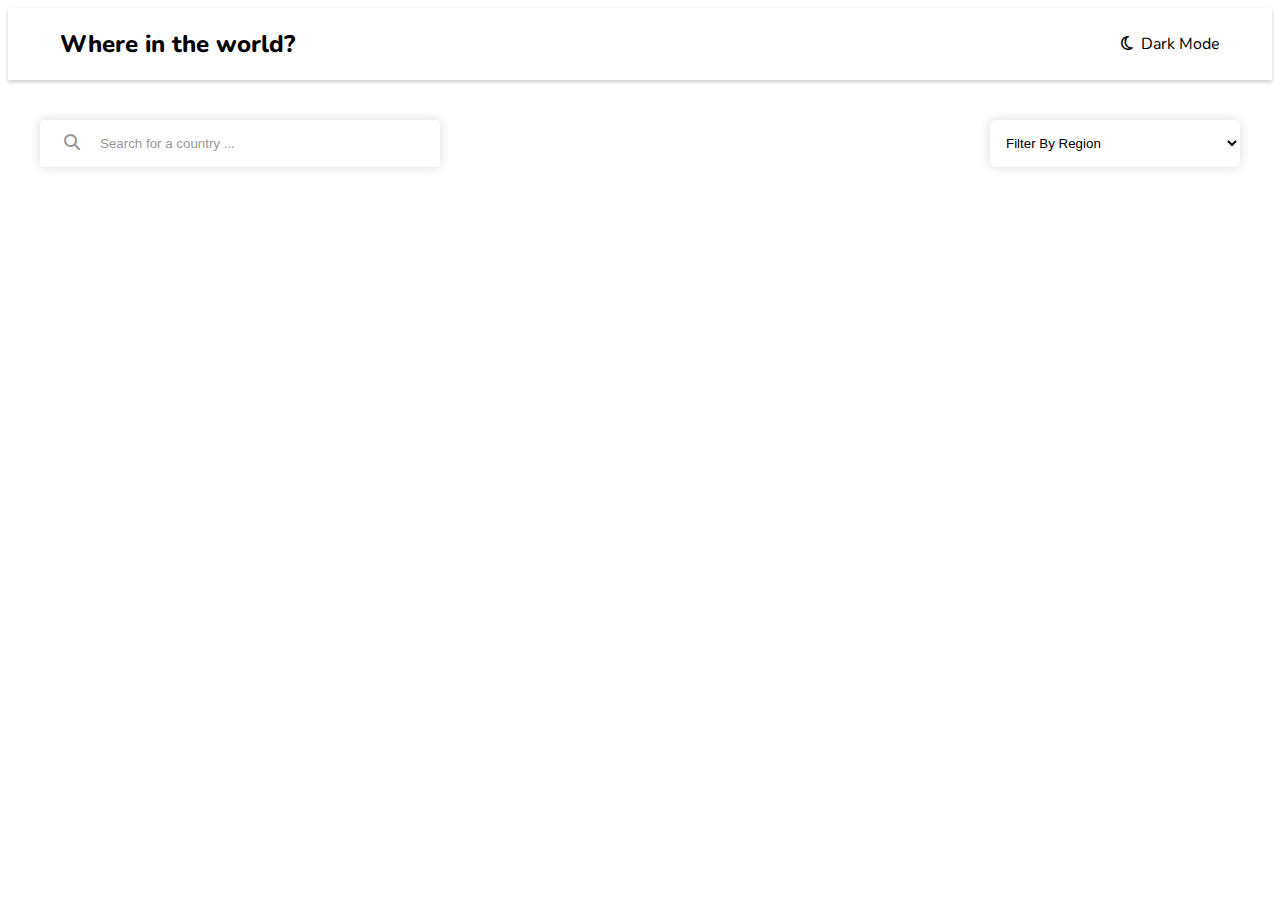
<file: index.html>
<!DOCTYPE html>
<html lang="en">
<head>
    <meta charset="UTF-8">
    <meta name="viewport" content="width=device-width, initial-scale=1.0">
    <title>Countries</title>
    <link href="https://fonts.googleapis.com/css?family=Nunito:200,300,regular,500,600,700,800,900" rel="stylesheet" />
    <link rel="stylesheet" href="https://cdnjs.cloudflare.com/ajax/libs/font-awesome/6.7.2/css/all.min.css" integrity="sha512-Evv84Mr4kqVGRNSgIGL/F/aIDqQb7xQ2vcrdIwxfjThSH8CSR7PBEakCr51Ck+w+/U6swU2Im1vVX0SVk9ABhg==" crossorigin="anonymous" referrerpolicy="no-referrer" />
    <link rel="stylesheet" href="style.css">
    <script src="script.js" defer></script>
</head>
<body class="">
    <header class="title-container">
        <div class="title-content">
            <h2 class="title"><a href="/">Where in the world?</a></h2>
            <p class="theme-change"> <i class="fa-regular fa-moon"></i> &nbsp;Dark Mode</p>
        </div>
    </header>

    <main>
        <div class="search-filter-container">
            <div class="search-container">
                <i class="fa-solid fa-magnifying-glass"></i>
                <input type="text" placeholder="Search for a country ..." >
            </div>
            <select class="filter">
                <option hidden>Filter By Region</option>
                <option value="Asia">Asia</option>
                <option value="Europe">Europe</option>  
                <option value="Africa">Africa</option>
                <option value="Europe">Europe</option>
                <option value="Oceania">Oceania</option>
            </select>
        </div>
        <div class="countries-container"></div>
    </main>
</body>
</html>
</file>
<file: style.css>
*{
    box-sizing: border-box;
}


body{
    --background-color:white
    --text-color: black
    --elements-color:white
    margin: 0;
    font-family: Nunito,sans-serif;
    background-color: var(--background-color);
    color: var(--text-color);
    
}
body.dark{

    --background-color:hsl(207,26%,17%);
    --text-color: white;
    --elements-color:hsl(209,23%,22%);

}


main{
    padding: 24px;
}
a{
    text-decoration-line:none ;
    color: inherit;
}
.title{
    font-weight: 800;
}

.title-container{

    box-shadow: 0px 2px 4px 0px rgba(0, 0, 0, 0.2);
    padding-inline:auto ;
    background-color: var(--elements-color);
}

.title-content{

    display: flex;
    align-items: center;
    justify-content: space-between;
    max-width: 1200px;
    margin-inline: auto;
    padding-inline:20px ;
    
}

.title-content p {
    cursor: pointer; 
}

.countries-container{
    max-width: 1200px;
    margin-inline: auto;
    margin-top: 16px;
    display: flex;
    gap: 64px;
    flex-wrap: wrap;
    justify-content: space-between;
}

.country-card{
    display: inline-block;
    width: 250px;
    border-radius: 8px;
    overflow: hidden;
    box-shadow: 0px 0px 8px 0px rgba(0, 0, 0, 0.2);
    padding-bottom: 16px;
    transition: all 0.2s ease-in-out;
    background-color: var(--elements-color);
}

.country-card:hover{
    transform: scale(1.02);
    box-shadow: 0px 0px 16px 0px rgba(0, 0, 0, 0.2);
}

.country-card img{
    
    width: 100%;
}
.card-text{
    padding-inline: 16px;
}
.card-title{
    font-size: 24px;
    margin-block: 1 6px;
}

.card-text p{

    margin-block: 8px;
}

.search-filter-container{
    max-width: 1200px;
    margin-inline: auto;
    margin-top: 16px;
    margin-bottom: 48px;
    display: flex;
    justify-content: space-between;
    gap: 24px;

}

.search-container{
    box-shadow: 0px 0px 12px 0px rgba(0, 0, 0, 0.15);
    max-width: 400px;
    width: 100%;
    border-radius: 4px;
    padding-left:24px ;
    color: #999;
    overflow: hidden;
}

.search-container input{
    border: none;
    outline: none;
    padding: 16px;
    width:80%;
    background-color: inherit;
    color: inherit;
}
.search-container input::placeholder{
    color: #999;
}

.filter{
    width: 250px;
    padding:12px;
    border: none;
    outline: none;
    box-shadow: 0px 0px 12px 0px rgba(0, 0, 0, 0.15);
    border-radius: 6px;
    background-color: inherit;
    color: inherit;
}
.theme-change{
    cursor: pointer;
}
@media(max-width:768px){
    .countries-container{
        justify-content: center;
    }

    .title{
        font-size: 16px;
    }
    .header-content p{
        font-size: 12px;
    }

    .search-filter-container{
        flex-direction: column;
        padding: 16px;
    }

    
}
</file>
